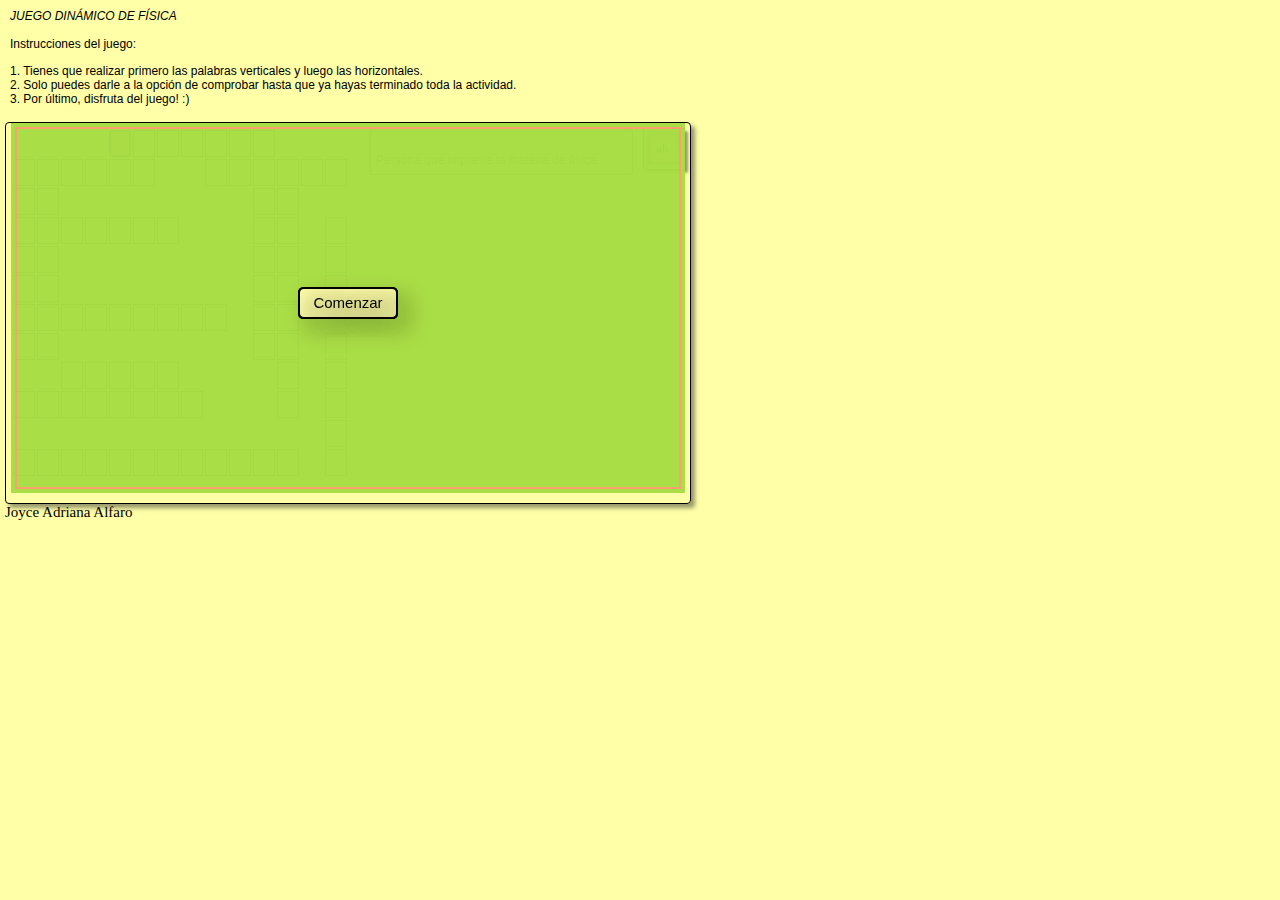
<file: juego/crucigrama/index.htm>
<!DOCTYPE html>
<!--Created by Ardora - www.webardora.net-->
<!--ArdoraCW-->
<!--bajo licencia Attribution-NonCommercial-NoDerivatives 4.0 International (CC BY-NC-ND 4.0)
para otros usos contacte con el autor-->
<html lang="es">
<head><meta charset="utf-8" /><title>JUEGO DINÁMICO DE FÍSICA</title>
<link type="text/css" href="crucigrama_resources/css/ardoraCW.css" rel="stylesheet" />
<script language="javascript" type="text/javascript" src="crucigrama_resources/js/jquery.js"></script>
<script language="javascript" type="text/javascript" src="crucigrama_resources/js/jquery-ui.min.js"></script>
<script language="javascript" type="text/javascript" src="crucigrama_resources/js/jquery.ui.touch-punch.min.js"></script>
<script language="javascript" type="text/javascript" src="crucigrama_resources/js/ardoraCWCFG.js"></script>
<script language="javascript" type="text/javascript" src="crucigrama_resources/js/ardoraScorm.js"></script>
<script language="javascript" type="text/javascript" src="crucigrama_resources/js/ardoraCW.js"></script>
<script language="javascript" type="text/javascript" src="crucigrama_resources/js/ardoraTab.js"></script>
</head>
<body onLoad="loadPage()" onbeforeunload="unloadPage()" onUnload="unloadPage()">
<div id="ardoraMain">
<audio id="audioEnu">
<source src="crucigrama_resources/media/y2mate.com_-_Iluminati_song_sonido_efecto.mp3" type="audio/mp3">
</audio>
<audio id="audioFelicitacion">
<source src="crucigrama_resources/media/y2mate.com_-_sonido_aplausos_y_gritos_del_publico___Sound_applause_and_shouts_of_the_public.mp3" type="audio/mp3">
</audio>
<audio id="audioTempo">
<source src="crucigrama_resources/media/y2mate.com_-_Sonido_de_decepci__n.mp3" type="audio/mp3">
</audio>
<audio id="audioIntentos">
<source src="crucigrama_resources/media/y2mate.com_-_Abucheo__Efecto_de_sonido.mp3" type="audio/mp3">
</audio>
<audio id="audioErro">
<source src="crucigrama_resources/media/y2mate.com_-_rana_saltando_con_risa_de_ardilla_meme.mp3" type="audio/mp3">
</audio>
<div id="ardoraEnu"><SPAN style="font-size:12px;color:#000000"><i>JUEGO DINÁMICO DE FÍSICA</i></SPAN><br><br><SPAN style="font-size:12px;color:#000000">Instrucciones del juego:</SPAN><br><br><SPAN style="font-size:12px;color:#000000">1. Tienes que realizar primero las palabras verticales y luego las horizontales.</SPAN><br><SPAN style="font-size:12px;color:#000000">2. Solo puedes darle a la opción de comprobar hasta que ya hayas terminado toda la actividad.</SPAN><br><SPAN style="font-size:12px;color:#000000">3. Por último, disfruta del juego! :)</SPAN></div>
  <div id="ardoraAct">
  <table id="tableGame">
<tr>
<td class="hidetd"></td>
<td class="hidetd"></td>
<td class="hidetd"></td>
<td class="hidetd"></td>
<td class="activeCell"><input id="C4_0" name="C4_0" type="text" class="cell" maxlength="1"/></td>
<td class="activeCell"><input id="C5_0" name="C5_0" type="text" class="cell" maxlength="1"/></td>
<td class="activeCell"><input id="C6_0" name="C6_0" type="text" class="cell" maxlength="1"/></td>
<td class="activeCell"><input id="C7_0" name="C7_0" type="text" class="cell" maxlength="1"/></td>
<td class="activeCell"><input id="C8_0" name="C8_0" type="text" class="cell" maxlength="1"/></td>
<td class="activeCell"><input id="C9_0" name="C9_0" type="text" class="cell" maxlength="1"/></td>
<td class="activeCell"><input id="C10_0" name="C10_0" type="text" class="cell" maxlength="1"/></td>
<td class="hidetd"></td>
<td class="hidetd"></td>
<td class="hidetd"></td>
</tr>
<tr>
<td class="activeCell"><input id="C0_1" name="C0_1" type="text" class="cell" maxlength="1"/></td>
<td class="activeCell"><input id="C1_1" name="C1_1" type="text" class="cell" maxlength="1"/></td>
<td class="activeCell"><input id="C2_1" name="C2_1" type="text" class="cell" maxlength="1"/></td>
<td class="activeCell"><input id="C3_1" name="C3_1" type="text" class="cell" maxlength="1"/></td>
<td class="activeCell"><input id="C4_1" name="C4_1" type="text" class="cell" maxlength="1"/></td>
<td class="activeCell"><input id="C5_1" name="C5_1" type="text" class="cell" maxlength="1"/></td>
<td class="hidetd"></td>
<td class="hidetd"></td>
<td class="activeCell"><input id="C8_1" name="C8_1" type="text" class="cell" maxlength="1"/></td>
<td class="activeCell"><input id="C9_1" name="C9_1" type="text" class="cell" maxlength="1"/></td>
<td class="activeCell"><input id="C10_1" name="C10_1" type="text" class="cell" maxlength="1"/></td>
<td class="activeCell"><input id="C11_1" name="C11_1" type="text" class="cell" maxlength="1"/></td>
<td class="activeCell"><input id="C12_1" name="C12_1" type="text" class="cell" maxlength="1"/></td>
<td class="activeCell"><input id="C13_1" name="C13_1" type="text" class="cell" maxlength="1"/></td>
</tr>
<tr>
<td class="activeCell"><input id="C0_2" name="C0_2" type="text" class="cell" maxlength="1"/></td>
<td class="activeCell"><input id="C1_2" name="C1_2" type="text" class="cell" maxlength="1"/></td>
<td class="hidetd"></td>
<td class="hidetd"></td>
<td class="hidetd"></td>
<td class="hidetd"></td>
<td class="hidetd"></td>
<td class="hidetd"></td>
<td class="hidetd"></td>
<td class="hidetd"></td>
<td class="activeCell"><input id="C10_2" name="C10_2" type="text" class="cell" maxlength="1"/></td>
<td class="activeCell"><input id="C11_2" name="C11_2" type="text" class="cell" maxlength="1"/></td>
<td class="hidetd"></td>
<td class="hidetd"></td>
</tr>
<tr>
<td class="activeCell"><input id="C0_3" name="C0_3" type="text" class="cell" maxlength="1"/></td>
<td class="activeCell"><input id="C1_3" name="C1_3" type="text" class="cell" maxlength="1"/></td>
<td class="activeCell"><input id="C2_3" name="C2_3" type="text" class="cell" maxlength="1"/></td>
<td class="activeCell"><input id="C3_3" name="C3_3" type="text" class="cell" maxlength="1"/></td>
<td class="activeCell"><input id="C4_3" name="C4_3" type="text" class="cell" maxlength="1"/></td>
<td class="activeCell"><input id="C5_3" name="C5_3" type="text" class="cell" maxlength="1"/></td>
<td class="activeCell"><input id="C6_3" name="C6_3" type="text" class="cell" maxlength="1"/></td>
<td class="hidetd"></td>
<td class="hidetd"></td>
<td class="hidetd"></td>
<td class="activeCell"><input id="C10_3" name="C10_3" type="text" class="cell" maxlength="1"/></td>
<td class="activeCell"><input id="C11_3" name="C11_3" type="text" class="cell" maxlength="1"/></td>
<td class="hidetd"></td>
<td class="activeCell"><input id="C13_3" name="C13_3" type="text" class="cell" maxlength="1"/></td>
</tr>
<tr>
<td class="activeCell"><input id="C0_4" name="C0_4" type="text" class="cell" maxlength="1"/></td>
<td class="activeCell"><input id="C1_4" name="C1_4" type="text" class="cell" maxlength="1"/></td>
<td class="hidetd"></td>
<td class="hidetd"></td>
<td class="hidetd"></td>
<td class="hidetd"></td>
<td class="hidetd"></td>
<td class="hidetd"></td>
<td class="hidetd"></td>
<td class="hidetd"></td>
<td class="activeCell"><input id="C10_4" name="C10_4" type="text" class="cell" maxlength="1"/></td>
<td class="activeCell"><input id="C11_4" name="C11_4" type="text" class="cell" maxlength="1"/></td>
<td class="hidetd"></td>
<td class="activeCell"><input id="C13_4" name="C13_4" type="text" class="cell" maxlength="1"/></td>
</tr>
<tr>
<td class="activeCell"><input id="C0_5" name="C0_5" type="text" class="cell" maxlength="1"/></td>
<td class="activeCell"><input id="C1_5" name="C1_5" type="text" class="cell" maxlength="1"/></td>
<td class="hidetd"></td>
<td class="hidetd"></td>
<td class="hidetd"></td>
<td class="hidetd"></td>
<td class="hidetd"></td>
<td class="hidetd"></td>
<td class="hidetd"></td>
<td class="hidetd"></td>
<td class="activeCell"><input id="C10_5" name="C10_5" type="text" class="cell" maxlength="1"/></td>
<td class="activeCell"><input id="C11_5" name="C11_5" type="text" class="cell" maxlength="1"/></td>
<td class="hidetd"></td>
<td class="activeCell"><input id="C13_5" name="C13_5" type="text" class="cell" maxlength="1"/></td>
</tr>
<tr>
<td class="activeCell"><input id="C0_6" name="C0_6" type="text" class="cell" maxlength="1"/></td>
<td class="activeCell"><input id="C1_6" name="C1_6" type="text" class="cell" maxlength="1"/></td>
<td class="activeCell"><input id="C2_6" name="C2_6" type="text" class="cell" maxlength="1"/></td>
<td class="activeCell"><input id="C3_6" name="C3_6" type="text" class="cell" maxlength="1"/></td>
<td class="activeCell"><input id="C4_6" name="C4_6" type="text" class="cell" maxlength="1"/></td>
<td class="activeCell"><input id="C5_6" name="C5_6" type="text" class="cell" maxlength="1"/></td>
<td class="activeCell"><input id="C6_6" name="C6_6" type="text" class="cell" maxlength="1"/></td>
<td class="activeCell"><input id="C7_6" name="C7_6" type="text" class="cell" maxlength="1"/></td>
<td class="activeCell"><input id="C8_6" name="C8_6" type="text" class="cell" maxlength="1"/></td>
<td class="hidetd"></td>
<td class="activeCell"><input id="C10_6" name="C10_6" type="text" class="cell" maxlength="1"/></td>
<td class="activeCell"><input id="C11_6" name="C11_6" type="text" class="cell" maxlength="1"/></td>
<td class="hidetd"></td>
<td class="hidetd"></td>
</tr>
<tr>
<td class="activeCell"><input id="C0_7" name="C0_7" type="text" class="cell" maxlength="1"/></td>
<td class="activeCell"><input id="C1_7" name="C1_7" type="text" class="cell" maxlength="1"/></td>
<td class="hidetd"></td>
<td class="hidetd"></td>
<td class="hidetd"></td>
<td class="hidetd"></td>
<td class="hidetd"></td>
<td class="hidetd"></td>
<td class="hidetd"></td>
<td class="hidetd"></td>
<td class="activeCell"><input id="C10_7" name="C10_7" type="text" class="cell" maxlength="1"/></td>
<td class="activeCell"><input id="C11_7" name="C11_7" type="text" class="cell" maxlength="1"/></td>
<td class="hidetd"></td>
<td class="activeCell"><input id="C13_7" name="C13_7" type="text" class="cell" maxlength="1"/></td>
</tr>
<tr>
<td class="hidetd"></td>
<td class="hidetd"></td>
<td class="activeCell"><input id="C2_8" name="C2_8" type="text" class="cell" maxlength="1"/></td>
<td class="activeCell"><input id="C3_8" name="C3_8" type="text" class="cell" maxlength="1"/></td>
<td class="activeCell"><input id="C4_8" name="C4_8" type="text" class="cell" maxlength="1"/></td>
<td class="activeCell"><input id="C5_8" name="C5_8" type="text" class="cell" maxlength="1"/></td>
<td class="activeCell"><input id="C6_8" name="C6_8" type="text" class="cell" maxlength="1"/></td>
<td class="hidetd"></td>
<td class="hidetd"></td>
<td class="hidetd"></td>
<td class="hidetd"></td>
<td class="activeCell"><input id="C11_8" name="C11_8" type="text" class="cell" maxlength="1"/></td>
<td class="hidetd"></td>
<td class="activeCell"><input id="C13_8" name="C13_8" type="text" class="cell" maxlength="1"/></td>
</tr>
<tr>
<td class="activeCell"><input id="C0_9" name="C0_9" type="text" class="cell" maxlength="1"/></td>
<td class="activeCell"><input id="C1_9" name="C1_9" type="text" class="cell" maxlength="1"/></td>
<td class="activeCell"><input id="C2_9" name="C2_9" type="text" class="cell" maxlength="1"/></td>
<td class="activeCell"><input id="C3_9" name="C3_9" type="text" class="cell" maxlength="1"/></td>
<td class="activeCell"><input id="C4_9" name="C4_9" type="text" class="cell" maxlength="1"/></td>
<td class="activeCell"><input id="C5_9" name="C5_9" type="text" class="cell" maxlength="1"/></td>
<td class="activeCell"><input id="C6_9" name="C6_9" type="text" class="cell" maxlength="1"/></td>
<td class="activeCell"><input id="C7_9" name="C7_9" type="text" class="cell" maxlength="1"/></td>
<td class="hidetd"></td>
<td class="hidetd"></td>
<td class="hidetd"></td>
<td class="activeCell"><input id="C11_9" name="C11_9" type="text" class="cell" maxlength="1"/></td>
<td class="hidetd"></td>
<td class="activeCell"><input id="C13_9" name="C13_9" type="text" class="cell" maxlength="1"/></td>
</tr>
<tr>
<td class="hidetd"></td>
<td class="hidetd"></td>
<td class="hidetd"></td>
<td class="hidetd"></td>
<td class="hidetd"></td>
<td class="hidetd"></td>
<td class="hidetd"></td>
<td class="hidetd"></td>
<td class="hidetd"></td>
<td class="hidetd"></td>
<td class="hidetd"></td>
<td class="hidetd"></td>
<td class="hidetd"></td>
<td class="activeCell"><input id="C13_10" name="C13_10" type="text" class="cell" maxlength="1"/></td>
</tr>
<tr>
<td class="activeCell"><input id="C0_11" name="C0_11" type="text" class="cell" maxlength="1"/></td>
<td class="activeCell"><input id="C1_11" name="C1_11" type="text" class="cell" maxlength="1"/></td>
<td class="activeCell"><input id="C2_11" name="C2_11" type="text" class="cell" maxlength="1"/></td>
<td class="activeCell"><input id="C3_11" name="C3_11" type="text" class="cell" maxlength="1"/></td>
<td class="activeCell"><input id="C4_11" name="C4_11" type="text" class="cell" maxlength="1"/></td>
<td class="activeCell"><input id="C5_11" name="C5_11" type="text" class="cell" maxlength="1"/></td>
<td class="activeCell"><input id="C6_11" name="C6_11" type="text" class="cell" maxlength="1"/></td>
<td class="activeCell"><input id="C7_11" name="C7_11" type="text" class="cell" maxlength="1"/></td>
<td class="activeCell"><input id="C8_11" name="C8_11" type="text" class="cell" maxlength="1"/></td>
<td class="activeCell"><input id="C9_11" name="C9_11" type="text" class="cell" maxlength="1"/></td>
<td class="activeCell"><input id="C10_11" name="C10_11" type="text" class="cell" maxlength="1"/></td>
<td class="activeCell"><input id="C11_11" name="C11_11" type="text" class="cell" maxlength="1"/></td>
<td class="hidetd"></td>
<td class="activeCell"><input id="C13_11" name="C13_11" type="text" class="cell" maxlength="1"/></td>
</tr>
</table>
<canvas id="ardoraActCanvas" width="2px" height="2px"></canvas>
<div id="buttonDir"><canvas id="ardoraButtonDirCanvas" width="40px" height="40px"></canvas></div>
<div id="defIma"></div>
  </div>
<div id="ardoraTab">
  <canvas id="ardoraTabCanvas" width="70" height="186"></canvas>
  <div id="buttonOk"><canvas id="buttonOkCanvas" width="70" height="70"></canvas></div>
</div></div>
<div id="ardoraAlumSCORM"><p></p></div>
<div id="ardoraAutor"><p>Joyce Adriana Alfaro</p></div>
</body></html>
</file>
<file: juego/crucigrama/crucigrama_resources/css/ardoraCW.css>
/*Creado con Ardora - www.webardora.net
bajo licencia Attribution-NonCommercial-NoDerivatives 4.0 International (CC BY-NC-ND 4.0)
para otros usos contacte con el autor*/
/*! normalize.css v7.0.0 | MIT License | github.com/necolas/normalize.css */
html {line-height: 1.15;-ms-text-size-adjust: 100%;-webkit-text-size-adjust: 100%;}
body {margin: 0;}
article,aside,footer,header,nav,section {display: block;}
h1 {font-size: 2em;margin: 0.67em 0;}
figcaption,figure,main {display: block;}
figure {margin: 1em 40px;}
hr {box-sizing: content-box;height: 0;overflow: visible;}
pre {font-family: monospace, monospace;font-size: 1em;}
a {background-color: transparent;-webkit-text-decoration-skip: objects;}
abbr[title] {border-bottom: none;text-decoration: underline;text-decoration: underline dotted;}
b,strong {font-weight: inherit;}
b,strong {font-weight: bolder;}
code,kbd,samp {font-family: monospace, monospace;font-size: 1em;}
dfn {font-style: italic;}
mark {background-color: #ff0;color: #000;}
small {font-size: 80%;}
sub,sup {font-size: 75%;line-height: 0;position: relative;vertical-align: baseline;}
sub {bottom: -0.25em;}
sup {top: -0.5em;}
audio,video {display: inline-block;}
audio:not([controls]) {display: none;height: 0;}
img {border-style: none;}
svg:not(:root) {overflow: hidden;}
button,input,optgroup,select,textarea {font-family: sans-serif;font-size: 100%;line-height: 1.15;margin: 0;}
button,input {overflow: visible;}
button,select {text-transform: none;}
button,html [type="button"],[type="reset"],[type="submit"] {-webkit-appearance: button;}
button::-moz-focus-inner,[type="button"]::-moz-focus-inner,[type="reset"]::-moz-focus-inner,[type="submit"]::-moz-focus-inner {border-style: none;padding: 0;}
button:-moz-focusring,[type="button"]:-moz-focusring,[type="reset"]:-moz-focusring,[type="submit"]:-moz-focusring {outline: 1px dotted ButtonText;}
fieldset{padding: 0.35em 0.75em 0.625em;}
legend {box-sizing: border-box;color: inherit;display: table;max-width: 100%;padding: 0;white-space: normal;}
progress {display: inline-block;vertical-align: baseline;}
textarea {overflow: auto;}
[type="checkbox"],[type="radio"] {box-sizing: border-box;padding: 0;}
[type="number"]::-webkit-inner-spin-button,[type="number"]::-webkit-outer-spin-button {height: auto;}
[type="search"]{-webkit-appearance: textfield;outline-offset: -2px;}
[type="search"]::-webkit-search-cancel-button,[type="search"]::-webkit-search-decoration {-webkit-appearance: none;}
::-webkit-file-upload-button {-webkit-appearance: button;font: inherit;}
details,menu {display: block;}
summary {display: list-item;}
canvas {display: inline-block;}
template{display: none;}
[hidden]{display: none;}
/*!END normalize.css v7.0.0*/
.ui-corner-all{ -webkit-border-radius: 4px; border-radius: 4px;}
body{background-color:black;}
#ardoraMain{ font-family:Verdana, Geneva, sans-serif; color: #F0F0F0; padding: 5px; position: relative;}
#ardoraEnu{ font-size: 12px; position: relative; padding: 5px; margin-bottom: 10px;
text-align: justify;
cursor:pointer;
}
#ardoraAlumSCORM{visibility: hidden;padding:0px;margin:0px;position: absolute;height: 15px;width: 250px;bottom: 0px;right: 0px;cursor: pointer;border-style: dotted;
border-width: 1px;-webkit-border-radius: 4px;-khtml-border-radius: 4px;border-radius: 4px;
-webkit-box-shadow: 4px 4px 4px rgba(50, 50, 50, 0.5);box-shadow: 4px 4px 4px rgba(50, 50, 50, 0.5);font-size: 10px;
background:rgba(255,157,111,0.5);}
#ardoraAlumSCORM p{padding:0px;margin:0px;padding-left: 2px;}
#buttonOk{ position: absolute; height: 70px; width: 70px; bottom: 0px; cursor: pointer;border-style: solid; border-width: 1px;
-webkit-border-radius: 4px;-khtml-border-radius: 4px;border-radius: 4px;
-webkit-box-shadow: 4px 4px 4px rgba(50, 50, 50, 0.5); box-shadow: 4px 4px 4px rgba(50, 50, 50, 0.5);}
#ardoraTabCanvas{width: 70px;border-style: solid;border-width: 1px;-webkit-border-radius: 4px;-khtml-border-radius: 4px;border-radius:4px;-webkit-box-shadow: 4px 4px 4px rgba(50, 50, 50, 0.5);box-shadow: 4px 4px 4px rgba(50,50,50,0.5);height:186px;} 
#ardoraActCanvas{z-index: 0; position: absolute; visibility:hidden;top:0; left:5px;}
#ardoraAct{position: relative; margin-right: 10px; padding: 5px; float: left;
border-style: solid; border-width: 1px; -webkit-border-radius: 4px; -khtml-border-radius: 4px; border-radius: 4px;
-webkit-box-shadow: 4px 4px 4px rgba(50, 50, 50, 0.5);box-shadow: 4px 4px 4px rgba(50, 50, 50, 0.5);
}
#ardoraTab{width: 70px;height:320px; position: relative; visibility: visible;padding:5px;float:left;}
td{margin: 0; padding: 0; border: 1px; border-style: solid;border-radius:0px;}
.cell{width:20px; height:25px; margin: 0; padding: 0;text-align: center;border-radius:0px;
font-family:Verdana, Geneva, sans-serif; text-transform: uppercase;font-size:16px;
cursor: pointer;border-style: none;background-color:#FFFFA8}
.blackCell{background-color: black;width:20px; height:25px;}
.hidetd{border:0px; border-style: none;}
#defIma{font-size:12px; text-align: justify; z-index:1; width:250px; font-family:Verdana, Geneva, sans-serif;
padding: 6px; border-radius:4px; border-style: solid; border-width: 1px;
box-shadow: inset 3px 3px 3px rgba(50, 50, 50, 0.5);
float:right; visibility: hidden;}
table{float: left; margin-right: 20px; margin-bottom: 20px;}
#buttonDir{border-radius: 2px; border-style: solid; border-width: 1px; margin-bottom: 10px;
margin-left: 10px; float: right; cursor: pointer; width: 40px; height: 40px;box-shadow: 3px 3px 3px rgba(50, 50, 50, 0.5);}
#ardoraButtonDirCanvas{padding: 0px;}
.titleDef{padding-top: 5px; font-weight: bold; border-width: 1px; border-bottom-style: solid;}
#ardoraAutor{padding-left:5px; clear:both; font-size: 15px; }
</file>
